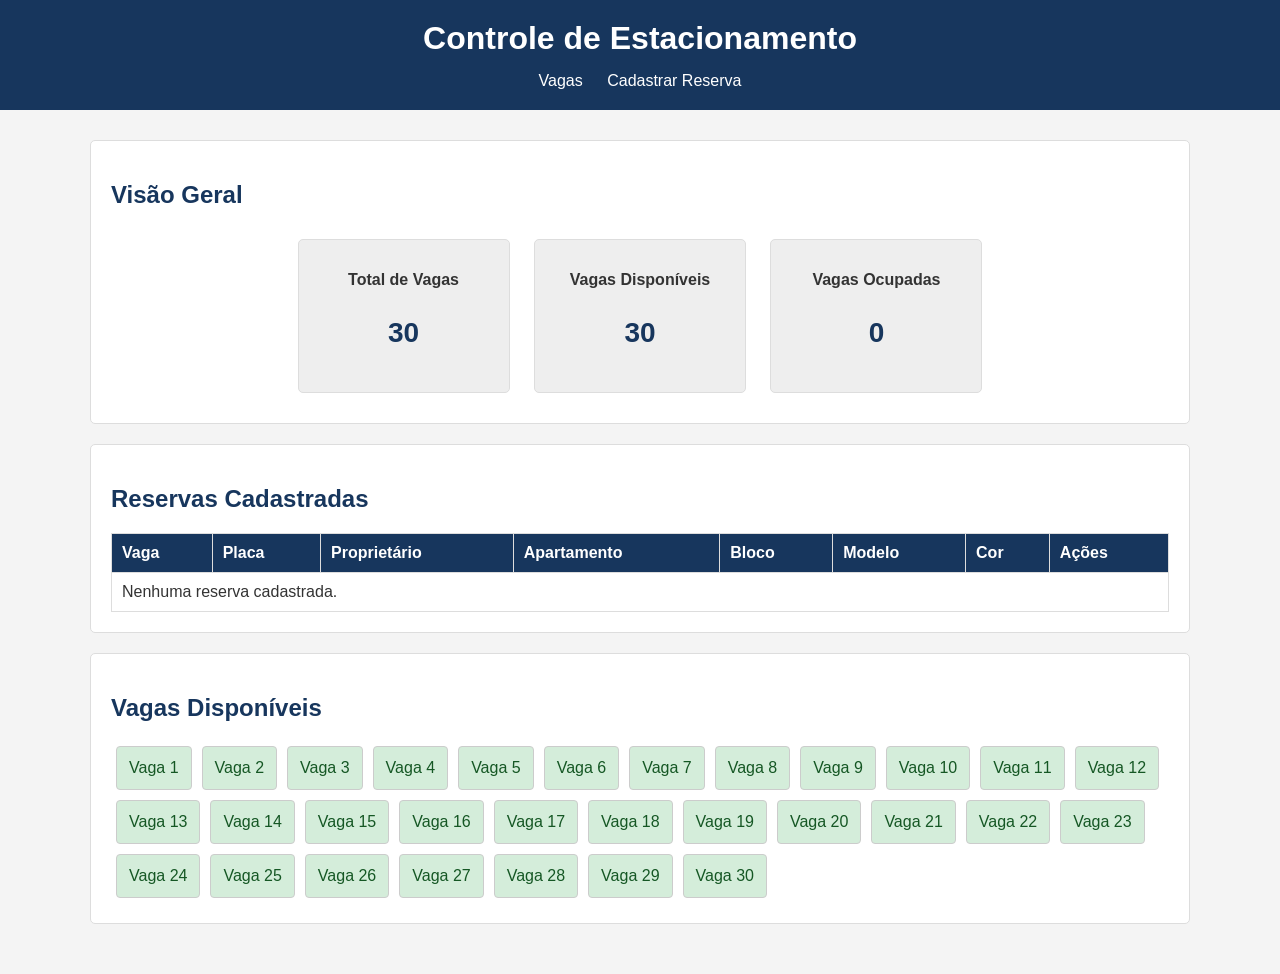
<file: index.html>
<!DOCTYPE html>
<html lang="pt-BR">

<head>
    <meta charset="UTF-8">
    <meta name="viewport" content="width=device-width, initial-scale=1.0">
    <title>Controle de Estacionamento</title>
    <link rel="stylesheet" href="css/style.css">
</head>

<body>

    <header>
        <h1>Controle de Estacionamento</h1>

        <nav>
            <a href="index.html">Vagas</a>
            <a href="cadastro.html">Cadastrar Reserva</a>
        </nav>
    </header>

    <main>
        <section>
            <h2>Visão Geral</h2>

            <div class="indicadores">
                <div class="card">
                    <h3>Total de Vagas</h3>
                    <p id="total-vagas">30</p>
                </div>

                <div class="card">
                    <h3>Vagas Disponíveis</h3>
                    <p id="vagas-disponiveis">30</p>
                </div>

                <div class="card">
                    <h3>Vagas Ocupadas</h3>
                    <p id="vagas-ocupadas">0</p>
                </div>
            </div>
        </section>

        <section>
            <h2>Reservas Cadastradas</h2>

            <table>
                <thead>
                    <tr>
                        <th>Vaga</th>
                        <th>Placa</th>
                        <th>Proprietário</th>
                        <th>Apartamento</th>
                        <th>Bloco</th>
                        <th>Modelo</th>
                        <th>Cor</th>
                        <th>Ações</th>
                    </tr>
                </thead>

                <tbody id="lista-reservas">
                </tbody>
            </table>
        </section>

        <section>
            <h2>Vagas Disponíveis</h2>

            <div id="lista-vagas-disponiveis">
            </div>
        </section>
    </main>

    <script src="js/model.js"></script>
    <script src="js/view.js"></script>
    <script src="js/controller.js"></script>

</body>

</html>
</file>
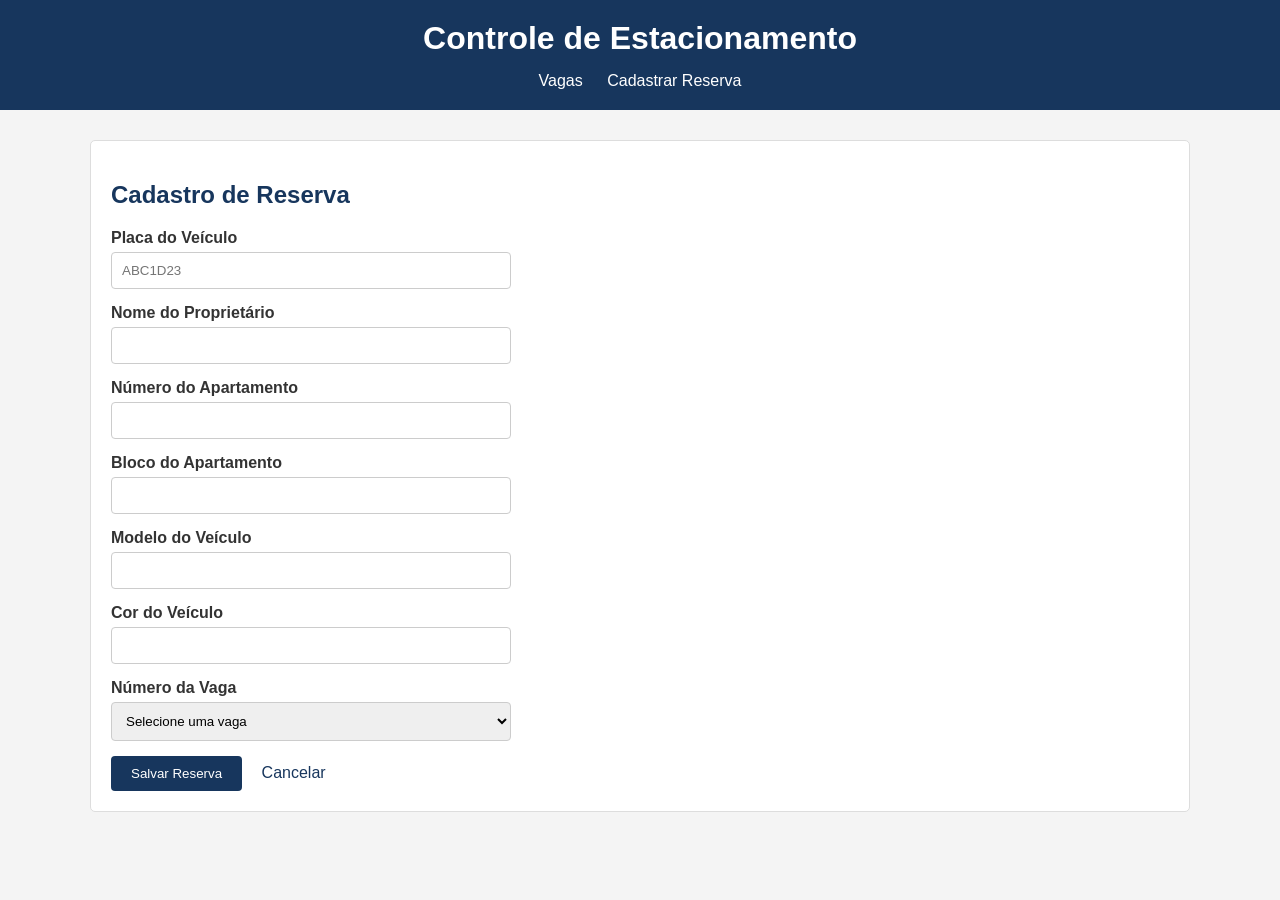
<file: cadastro.html>
<!DOCTYPE html>
<html lang="pt-BR">

<head>
    <meta charset="UTF-8">
    <meta name="viewport" content="width=device-width, initial-scale=1.0">
    <title>Cadastrar Reserva</title>
    <link rel="stylesheet" href="css/style.css">
</head>

<body>

    <header>
        <h1>Controle de Estacionamento</h1>

        <nav>
            <a href="index.html">Vagas</a>
            <a href="cadastro.html">Cadastrar Reserva</a>
        </nav>
    </header>

    <main>
        <section>
            <h2>Cadastro de Reserva</h2>

            <form id="form-reserva">
                <div class="campo">
                    <label for="placa">Placa do Veículo</label>
                    <input type="text" id="placa" name="placa" maxlength="7" placeholder="ABC1D23" required>
                </div>

                <div class="campo">
                    <label for="proprietario">Nome do Proprietário</label>
                    <input type="text" id="proprietario" name="proprietario" required>
                </div>

                <div class="campo">
                    <label for="apartamento">Número do Apartamento</label>
                    <input type="text" id="apartamento" name="apartamento" required>
                </div>

                <div class="campo">
                    <label for="bloco">Bloco do Apartamento</label>
                    <input type="text" id="bloco" name="bloco" required>
                </div>

                <div class="campo">
                    <label for="modelo">Modelo do Veículo</label>
                    <input type="text" id="modelo" name="modelo" required>
                </div>

                <div class="campo">
                    <label for="cor">Cor do Veículo</label>
                    <input type="text" id="cor" name="cor" required>
                </div>

                <div class="campo">
                    <label for="vaga">Número da Vaga</label>
                    <select id="vaga" name="vaga" required>
                        <option value="">Selecione uma vaga</option>
                    </select>
                </div>

                <div class="acoes">
                    <button type="submit">Salvar Reserva</button>
                    <a href="index.html">Cancelar</a>
                </div>
            </form>
        </section>
    </main>

    <script src="js/model.js"></script>
    <script src="js/view.js"></script>
    <script src="js/controller.js"></script>

</body>

</html>
</file>
<file: css/style.css>
/* Configurações gerais */
body {
    font-family: Arial, sans-serif;
    background-color: #f4f4f4;
    color: #333333;
    margin: 0;
}

/* Cabeçalho */
header {
    background-color: #17365d;
    color: white;
    padding: 20px;
    text-align: center;
}

header h1 {
    margin: 0;
}

/* Menu */
nav {
    margin-top: 15px;
}

nav a {
    color: white;
    text-decoration: none;
    margin: 10px;
}

nav a:hover {
    text-decoration: underline;
}

/* Conteúdo */
main {
    max-width: 1100px;
    margin: 20px auto;
    padding: 10px;
}

section {
    background-color: white;
    padding: 20px;
    margin-bottom: 20px;
    border: 1px solid #dddddd;
    border-radius: 5px;
}

h2 {
    color: #17365d;
}

/* Indicadores */
.indicadores {
    text-align: center;
}

.card {
    display: inline-block;
    background-color: #eeeeee;
    padding: 15px;
    margin: 10px;
    min-width: 180px;
    border: 1px solid #dddddd;
    border-radius: 5px;
}

.card h3 {
    font-size: 16px;
}

.card p {
    font-size: 28px;
    font-weight: bold;
    color: #17365d;
}

/* Tabela */
table {
    width: 100%;
    border-collapse: collapse;
}

th,
td {
    border: 1px solid #dddddd;
    padding: 10px;
    text-align: left;
}

th {
    background-color: #17365d;
    color: white;
}

/* Formulário */
.campo {
    margin-bottom: 15px;
}

label {
    display: block;
    margin-bottom: 5px;
    font-weight: bold;
}

input,
select {
    width: 100%;
    max-width: 400px;
    padding: 10px;
    border: 1px solid #cccccc;
    border-radius: 4px;
    box-sizing: border-box;
}

/* Botões */
button {
    background-color: #17365d;
    color: white;
    padding: 10px 20px;
    border: none;
    border-radius: 4px;
    cursor: pointer;
}

button:hover {
    background-color: #28558a;
}

.acoes a {
    color: #17365d;
    margin-left: 15px;
    text-decoration: none;
}

/* Vagas */
.vaga {
    display: inline-block;
    padding: 12px;
    margin: 5px;
    border: 1px solid #cccccc;
    border-radius: 4px;
}

.disponivel {
    background-color: #d4edda;
    color: #155724;
}

.ocupada {
    background-color: #f8d7da;
    color: #721c24;
}

/* Remover reserva */
.btn-remover {
    background-color: #b02a37;
}

.btn-remover:hover {
    background-color: #842029;
}
</file>
